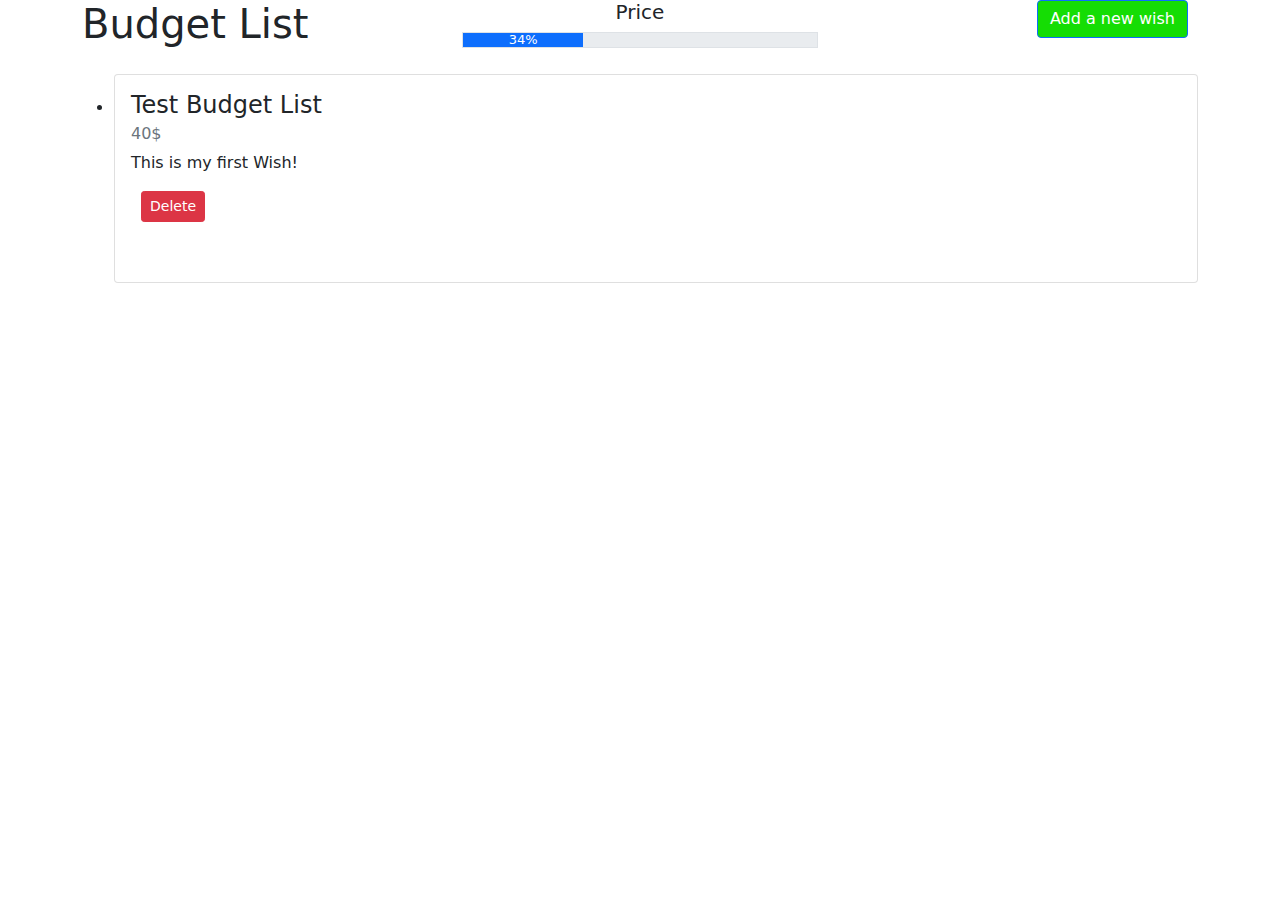
<file: index.html>
<!DOCTYPE html>
<html lang="en">

<head>
    <meta charset="utf-8">
    <meta name="viewport" content="width=device-width, initial-scale=1.0, shrink-to-fit=no">
    <title>Wish_List</title>
    <link rel="stylesheet" href="assets/bootstrap/css/bootstrap.min.css">
    <link rel="stylesheet" href="assets/css/styles.min.css">
</head>

<body class="fw-normal">
    <div>
        <div class="container">
            <div class="row">
                <div class="col-md-4">
                    <h1 class="fw-normal" style="width: 343px;">Budget List</h1>
                </div>
                <div class="col">
                    <h5 class="text-center">Price</h5>
                    <div class="progress border rounded-0 border-1" style="text-align: left;font-size: 13px;border-width: 20px;border-radius: 20px;">
                        <div class="progress-bar bg-primary" aria-valuenow="34" aria-valuemin="0" aria-valuemax="100" style="width: 34%;">34%</div>
                    </div>
                </div>
                <div class="col-md-4 d-flex justify-content-end align-self-start"><button class="btn btn-primary d-flex align-items-center align-self-center" type="button" style="height: 38px;background-color: rgb(21,221,4);">Add a new wish</button></div>
            </div>
            <div class="row">
                <div class="col-md-12">
                    <p></p>
                    <ul>
                        <li>
                            <div class="card">
                                <div class="card-body">
                                    <h4 class="card-title">Test Budget List</h4>
                                    <h6 class="text-muted card-subtitle mb-2">40$</h6>
                                    <p class="card-text">This is my first Wish!</p>
                                    <hgroup></hgroup><button class="btn btn-danger btn-sm d-xl-flex justify-content-xl-center" type="button" style="text-align: right;">Delete</button><a class="card-link" href="#"></a><a class="card-link" href="#"></a>
                                </div>
                            </div>
                        </li>
                    </ul>
                </div>
            </div>
        </div>
    </div>
    <script src="assets/bootstrap/js/bootstrap.min.js"></script>
</body>

</html>
</file>
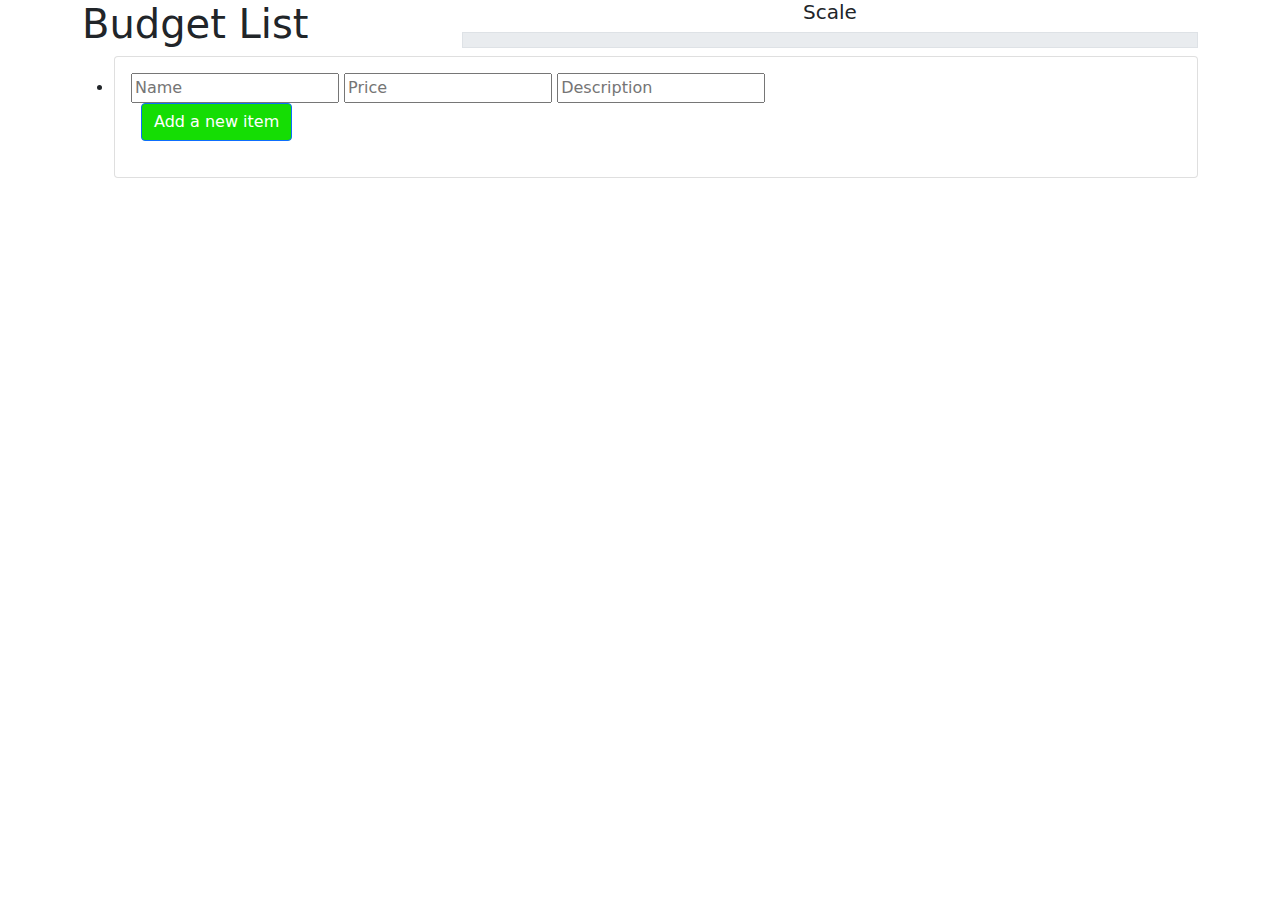
<file: Budget.html>
<!DOCTYPE html>
<html lang="en">

<head>
    <meta charset="utf-8">
    <meta name="viewport" content="width=device-width, initial-scale=1.0, shrink-to-fit=no">
    <title>Budget List</title>
    <link rel="stylesheet" href="assets/bootstrap/css/bootstrap.min.css">
    <link rel="stylesheet" href="assets/css/styles.min.css">
</head>

<body class="fw-normal">
    <div>
        <div class="container">
            <div class="row">
                <div class="col-md-4">
                    <h1 class="fw-normal" style="width: 343px;">Budget List</h1>
                </div>
                <div class="col">
                    <h5 class="text-center">Scale</h5>
                    <div class="progress border rounded-0 border-1" style="text-align: left;font-size: 13px;border-width: 20px;border-radius: 20px;">
                        <div id="progress_bar" class="progress-bar bg-primary" aria-valuenow="34" aria-valuemin="0" aria-valuemax="100" style="width: 0%;">0%</div>
                    </div>
                </div>
            </div>
            <div class="row">
                <div class="col-md-12">
                    <ul id="list">
                        <li>
                            <div class="card">
                                <div class="card-body">
                                    <input type=text placeholder="Name" id="headline_wish">
                                    <input type=number placeholder="Price" id="price_wish">
                                    <input type=text placeholder="Description" id="description_wish">
                                    <button id="add" class="btn btn-primary d-flex align-items-center align-self-center" type="button" style="height: 38px;background-color: rgb(21,221,4);">Add a new item</button>
                                </div>
                            </div>
                        </li>
                    </ul>
                </div>
            </div>
        </div>
    </div>
    <script src="assets/bootstrap/js/bootstrap.min.js"></script>
    <script src="Budget.js"></script>
</body>

</html>
</file>
<file: assets/css/styles.min.css>
#example{margin-bottom:0}.btn{margin:0 10px 20px}
</file>
